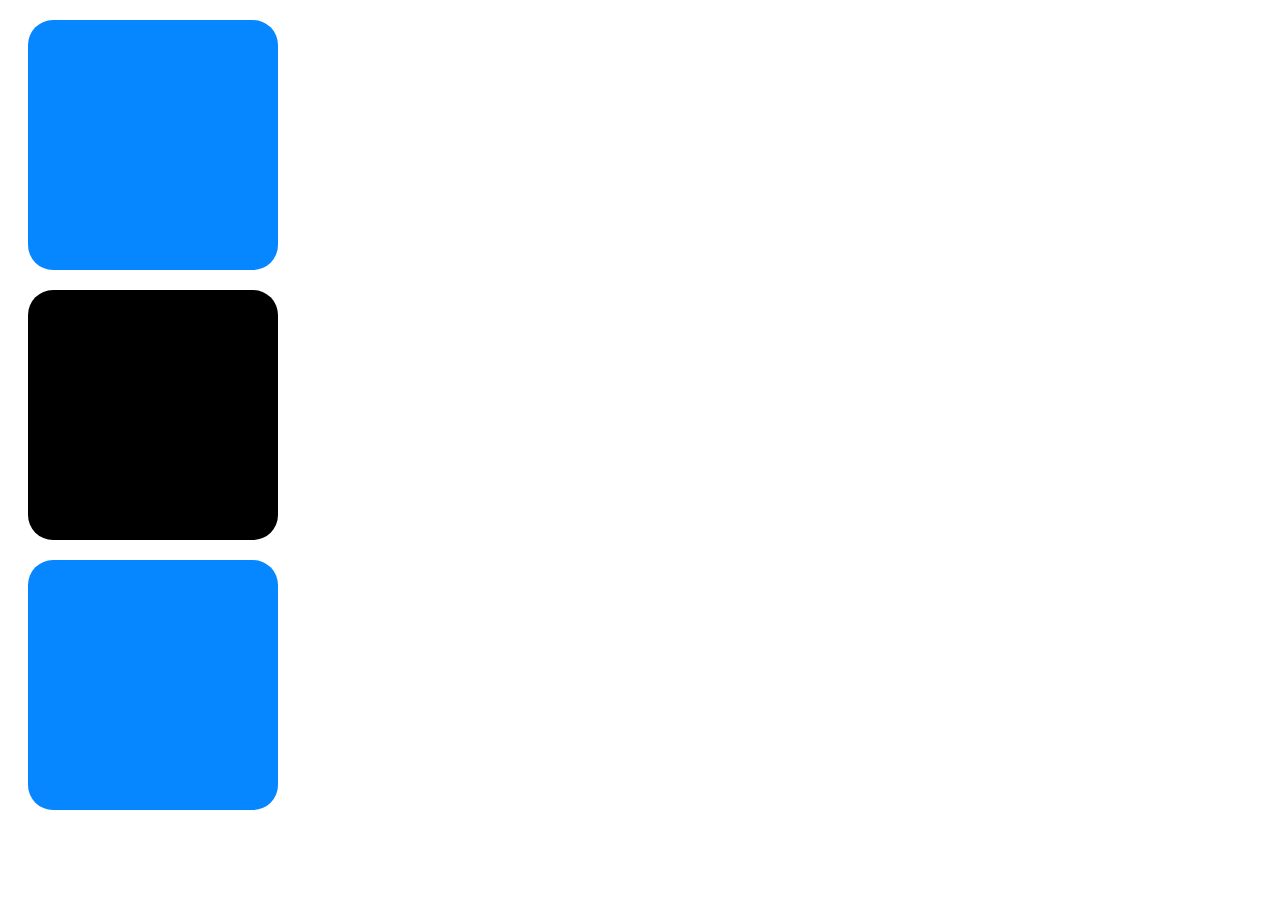
<file: AULA 03/index.html>
<!DOCTYPE html><!--Diz para o navegador a atual versão do HTML para a configuração do site-->
<html lang="pt-br"> <!--É o documento todo, desde as configurações até a exibição dos elementos-->
    <head>
        <meta charset="UTF-8">
        <meta name="viewport" content="width=device-width, initial-scale=1.0">
        <title>Aula 03- HTML + CSS  </title>
        <link rel="stylesheet" href="estilo.css">
    </head>
    <body>
        <div class="SquareBlue"></div>
        <div class="SquareBlack"></div>
        <div class="SquareBlue"></div>
    </body>
</html>
</file>
<file: AULA 03/estilo.css>
div{
    background-color: black;
    color: white;
}

.SquareBlue{
    width: 250px; /*Largura*/
    height: 250px; /*Altura*/
    background-color: rgb(6, 135, 255);
    border-radius: 10%;
    margin: 20px;
}

.SquareBlack{
    width: 250px; /*Largura*/
    height: 250px; /*Altura*/
    background-color: rgb(0, 0, 0);
    border-radius: 10%;
    margin: 20px;
}
</file>
